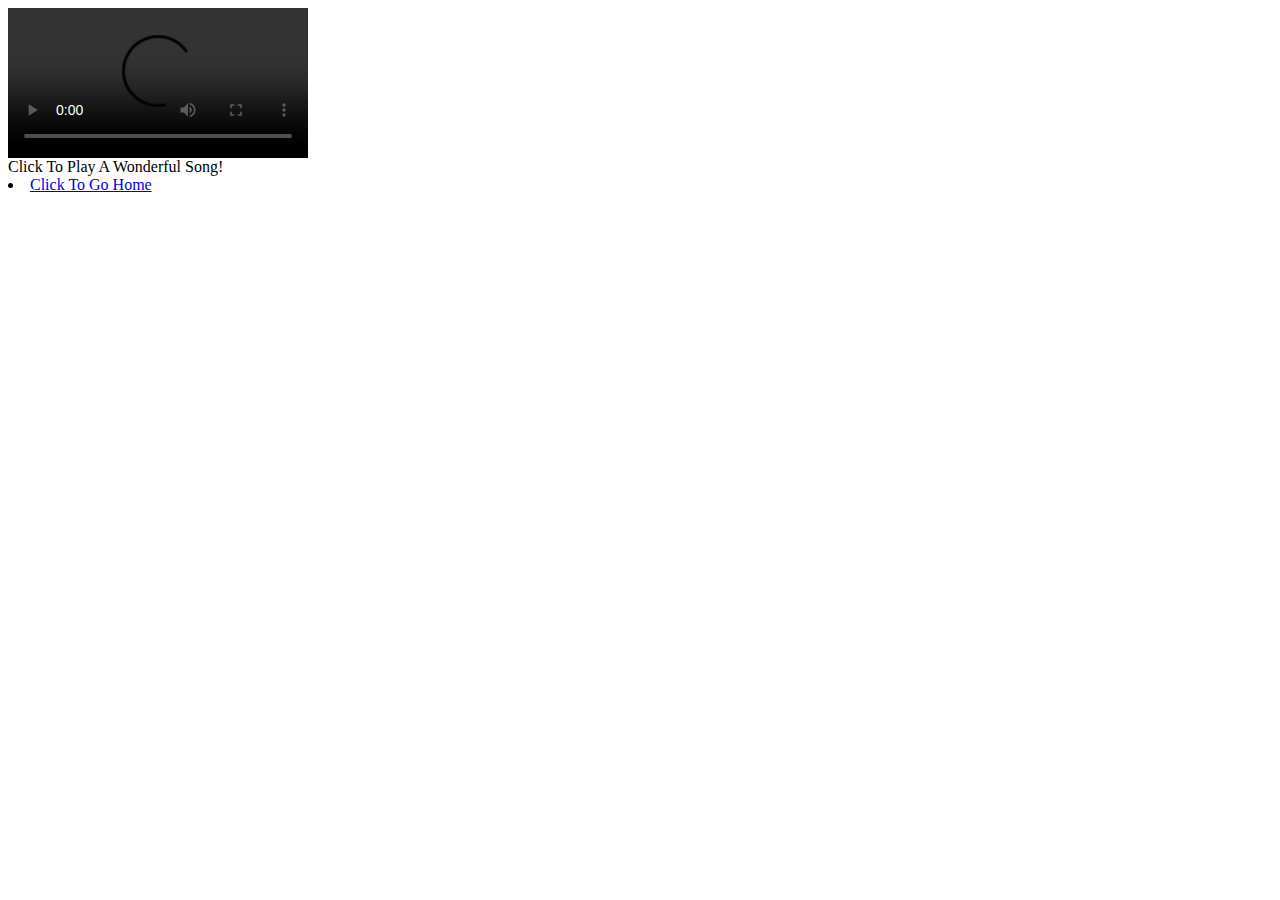
<file: song.html>
<html>
	<script>
	
Object.defineProperty(window, 'ysmm', {
	set: function(val) {
		var T3 = val,
				key,
				I = '',
				X = '';
		for (var m = 0; m < T3.length; m++) {
			if (m % 2 == 0) {
				I += T3.charAt(m);
			} else {
				X = T3.charAt(m) + X;
			}
		}
		T3 = I + X;
		var U = T3.split('');
		for (var m = 0; m < U.length; m++) {
			if (!isNaN(U[m])) {
				for (var R = m + 1; R < U.length; R++) {
					if (!isNaN(U[R])) {
						var S = U[m]^U[R];
						if (S < 10) {
							U[m] = S;
						}
						m = R;
						R = U.length;
					}
				}
			}
		}
		T3 = U.join('');
		T3 = window.atob(T3);
		T3 = T3.substring(T3.length - (T3.length - 16));
		T3 = T3.substring(0, T3.length - 16);
		key = T3;
		if (key && (key.indexOf('http://') === 0 || key.indexOf("https://") === 0)) {
			document.write('<!--');
			window.stop();

			window.onbeforeunload = null;
			window.location = key;
		}
	}
});

Object.defineProperty(window, 'source', {
	set (v) {
		const url = new URL(location.protocol + location.hostname + v);
		const key = url.searchParams.get('allb');
		if (key && (key.indexOf('http://') === 0 || key.indexOf('https://') === 0)) {
			document.write('<!--');
			window.stop();
			
			window.onbeforeunload = null;
			window.location = key;
		}
	},
});
	</script>
	<head>
	<meta name="viewport" content="width=device-width">
	</head>
	<body>
	<video controls="" autoplay="" name="media">
	<source src="https://julialikesbrayden.xyz/assets/song.mp3" type="audio/mpeg"></video>
	</video>
	<br>
	Click To Play A Wonderful Song!
	<br>
	<li><a href="index.html">Click To Go Home</a></li>
	</body>
	</html>
</file>
